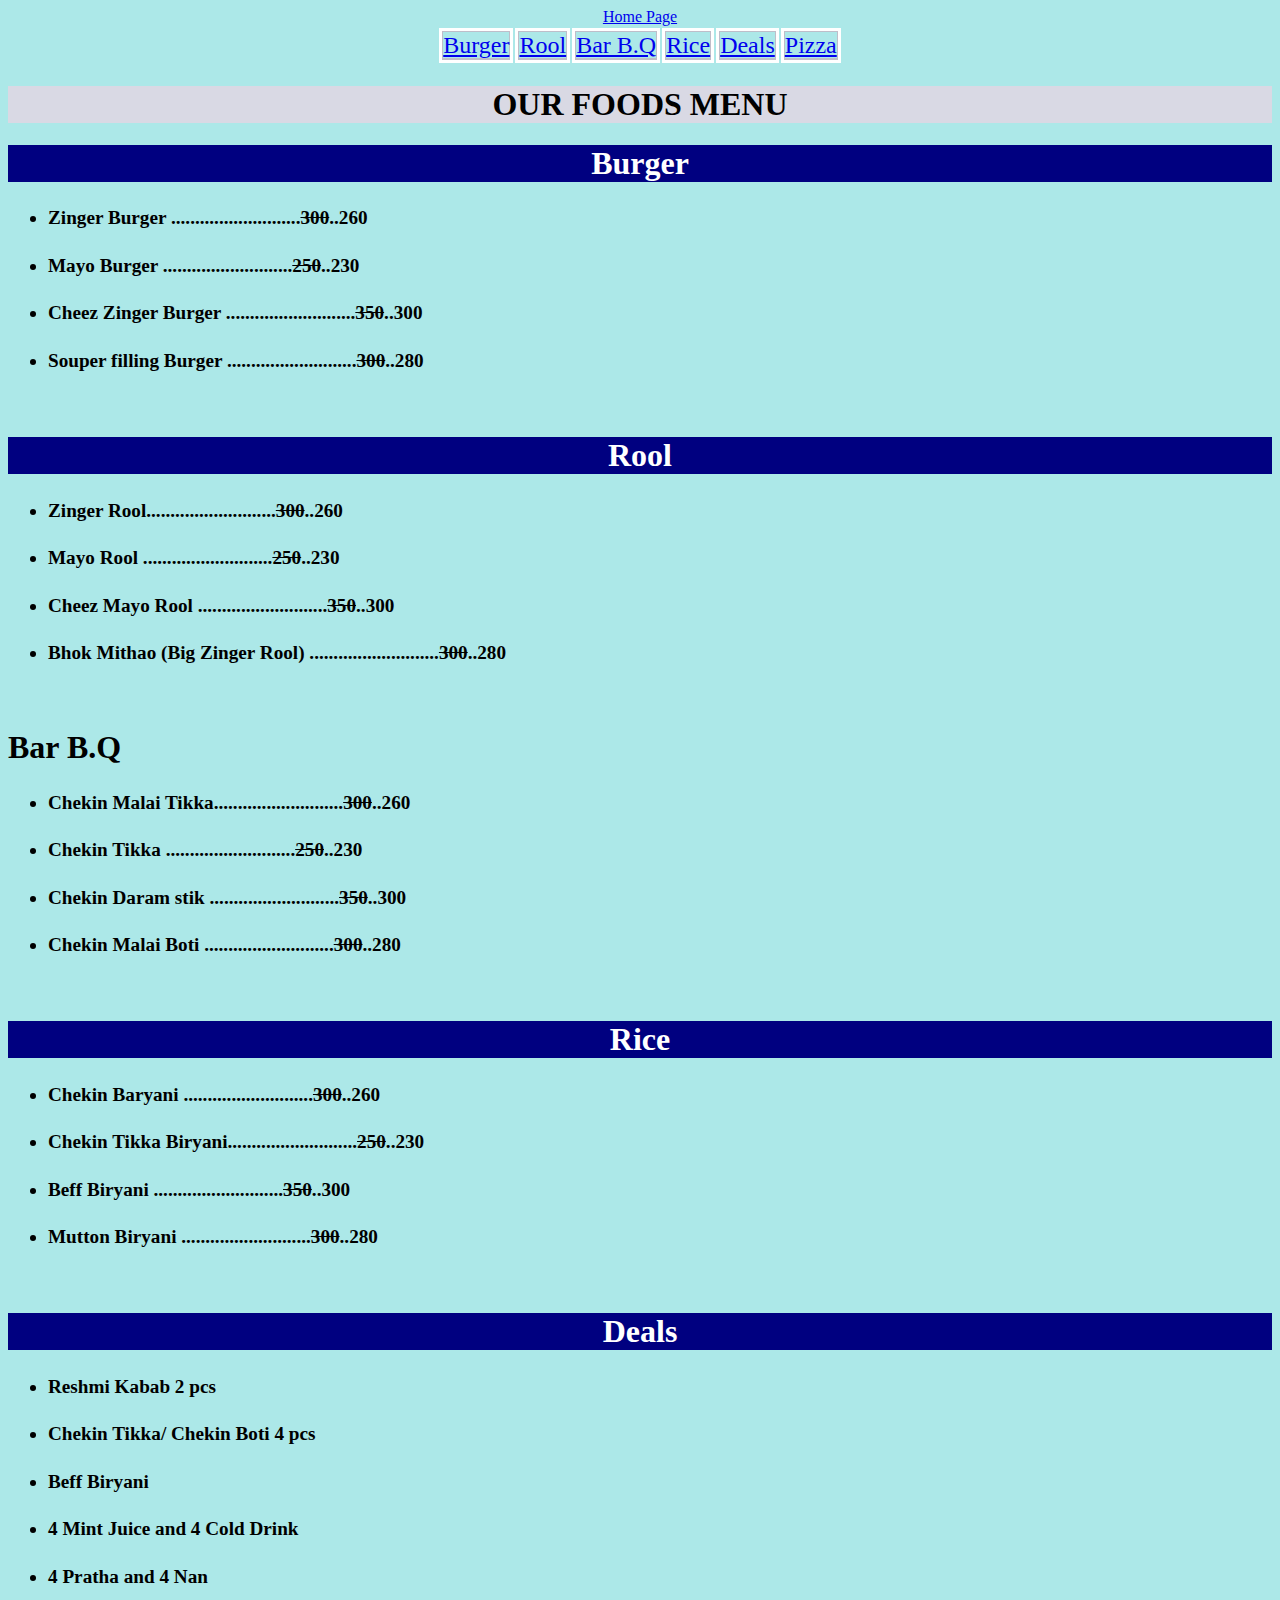
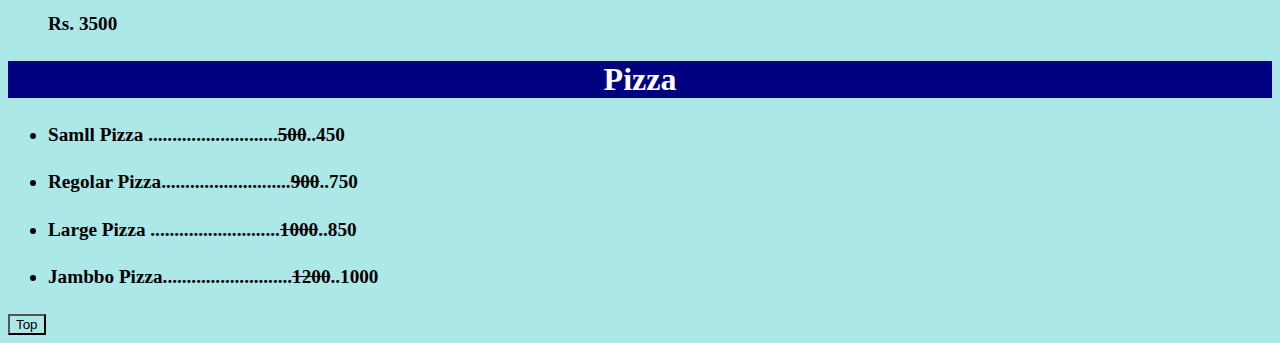
<file: Foods.html>
<!DOCTYPE html>
<html lang="en">
<head>
    <meta charset="UTF-8">
    <meta name="viewport" content="width=
    , initial-scale=1.0">
    <title>Document</title>
    <link rel="stylesheet" href="style.css">
    
</head>
<body>
    <a href="#Top"></a>
    <center>
        <table>
            <tr>
                
                <a href="./Home.html">Home Page </a>
                
                <td class="note"> <a href="#C1"> Burger</a></td>
                <td class="note"> <a href="#C2"> Rool</a></td>
                <td class="note"> <a href="#C3">Bar B.Q</a> </td>
                <td class="note"> <a href="#c4">Rice</a></td>
                <td class="note"> <a href="#C5">Deals</a></td>
                <td class="note"> <a href="#C6">Pizza</a></td>
            </tr>
            
        </table>
    </center>
    <h1 id="change2"> OUR FOODS MENU</h1>

    <h1 id="c1">Burger</h1>
    <ul class="A1">
     
        <li>   <h4>Zinger Burger ...........................<del>300</del>..260  </h4> </li>
        <li>   <h4>Mayo Burger ...........................<del>250</del>..230  </h4> </li>
        <li>  <h4>Cheez Zinger Burger ...........................<del>350</del>..300  </h4> </li>
        <li>  <h4>Souper filling Burger ...........................<del>300</del>..280  </h4> </li>
    </ul>
        <br>
       
        <h1 id="c2">Rool</h1>
        <ul class="A1">
         <li>   <h4>Zinger Rool...........................<del>300</del>..260  </h4> </li> 
         <li> <h4>Mayo Rool ...........................<del>250</del>..230  </h4> </li>
         <li>  <h4>Cheez Mayo Rool ...........................<del>350</del>..300  </h4> </li>
         <li> <h4>Bhok Mithao (Big Zinger Rool) ...........................<del>300</del>..280  </h4> </li>
    </ul>
        <br>
        <h1 id="C3">Bar B.Q</h1>
        <ul class="A1">
         <li>   <h4>Chekin Malai Tikka...........................<del>300</del>..260  </h4> </li> 
         <li> <h4>Chekin Tikka ...........................<del>250</del>..230  </h4> </li>
         <li>  <h4>Chekin Daram stik ...........................<del>350</del>..300  </h4> </li>
         <li> <h4>Chekin Malai Boti ...........................<del>300</del>..280  </h4> </li>
    </ul>
            <br>

            <h1 id="c4">Rice</h1>
        <ul class="A1">
         <li>   <h4>Chekin Baryani ...........................<del>300</del>..260  </h4> </li> 
         <li>   <h4>Chekin Tikka Biryani...........................<del>250</del>..230  </h4>      </li>
         <li>   <h4>Beff Biryani ...........................<del>350</del>..300  </h4> </li>
         <li>   <h4>Mutton Biryani ...........................<del>300</del>..280  </h4> </li>
    </ul>
    
        <br>
        <h1 id="C5">Deals</h1>
        <ul class="A1">
         <li>   <h4>Reshmi Kabab 2 pcs   </h4> </li> 
         <li>   <h4>Chekin Tikka/ Chekin Boti 4 pcs  </h4>      </li>
         <li>   <h4>Beff Biryani  </h4> </li>
         <li>   <h4>4 Mint Juice and 4 Cold Drink </h4> </li>
         <li>   <h4>4 Pratha and 4 Nan </h4> </li>
         <h4>Rs.  3500 </h4>
    </ul>

    <h1 id="C6">Pizza</h1>
    <ul class="A1">
     <li>   <h4>Samll Pizza  ...........................<del>500</del>..450 </h4> </li> 
     <li>   <h4>Regolar Pizza...........................<del>900</del>..750  </h4>      </li>
     <li>   <h4>Large Pizza ...........................<del>1000</del>..850  </h4> </li>
     <li>   <h4>Jambbo Pizza...........................<del>1200</del>..1000  </h4> </li>
</ul>
    
        
        <button id="Top"> Top</button>

    

        
    


       

</body>
</html>
</file>
<file: style.css>
#change1{
    text-align: center;
    background-color: rgb(120, 120, 221);
    font-size: xx-large;
    font-family: 'Times New Roman', Times, serif;
    color: rgb(255, 255, 255);
    font-style: oblique;
    font-size: 60px;
 
}
.note{
    text-align: center;
    font-family: 'Times New Roman', Times, serif;
    border: 3px solid;
    background-color: rgb(190, 190, 201);
    font-size: x-large;
    color: rgb(255, 255, 255);
    text-align: center;
    
    
 
}

#change2{
    text-align: center;
    background-color: rgb(217, 217, 228);
    font-size: xx-large;
    font-family: 'Times New Roman', Times, serif;
    color: rgb(0, 0, 0);
    font-weight: bolder  ;

}

#c1{
    text-align: center;
    background-color: navy;
    font-size: xx-large;
    font-family: 'Times New Roman', Times, serif;
    color: rgb(255, 255, 255);

}
#c2{
    text-align: center;
    background-color: navy;
    font-size: xx-large;
    font-family: 'Times New Roman', Times, serif;
    color: rgb(255, 255, 255);

}

#c3{
    text-align: center;
    background-color: navy;
    font-size: xx-large;
    font-family: 'Times New Roman', Times, serif;
    color: rgb(255, 255, 255);

}


#c4{
    text-align: center;
    background-color: navy;
    font-size: xx-large;
    font-family: 'Times New Roman', Times, serif;
    color: rgb(255, 255, 255);

}

#C5{
    text-align: center;
    background-color: navy;
    font-size: xx-large;
    font-family: 'Times New Roman', Times, serif;
    color: rgb(255, 255, 255);

}

#C6{
    text-align: center;
    background-color: navy;
    font-size: xx-large;
    font-family: 'Times New Roman', Times, serif;
    color: rgb(255, 255, 255);

}

.A1{
    
    font-family: 'Times New Roman', Times, serif;
    font-size: larger;
}
*{
    background-color: rgb(172, 232, 232);
}

.note1{
    text-align: center;
    background-color: navy;
    font-size: xx-large;
    font-family: 'Times New Roman', Times, serif;
    color: rgb(255, 255, 255);
}
</file>
